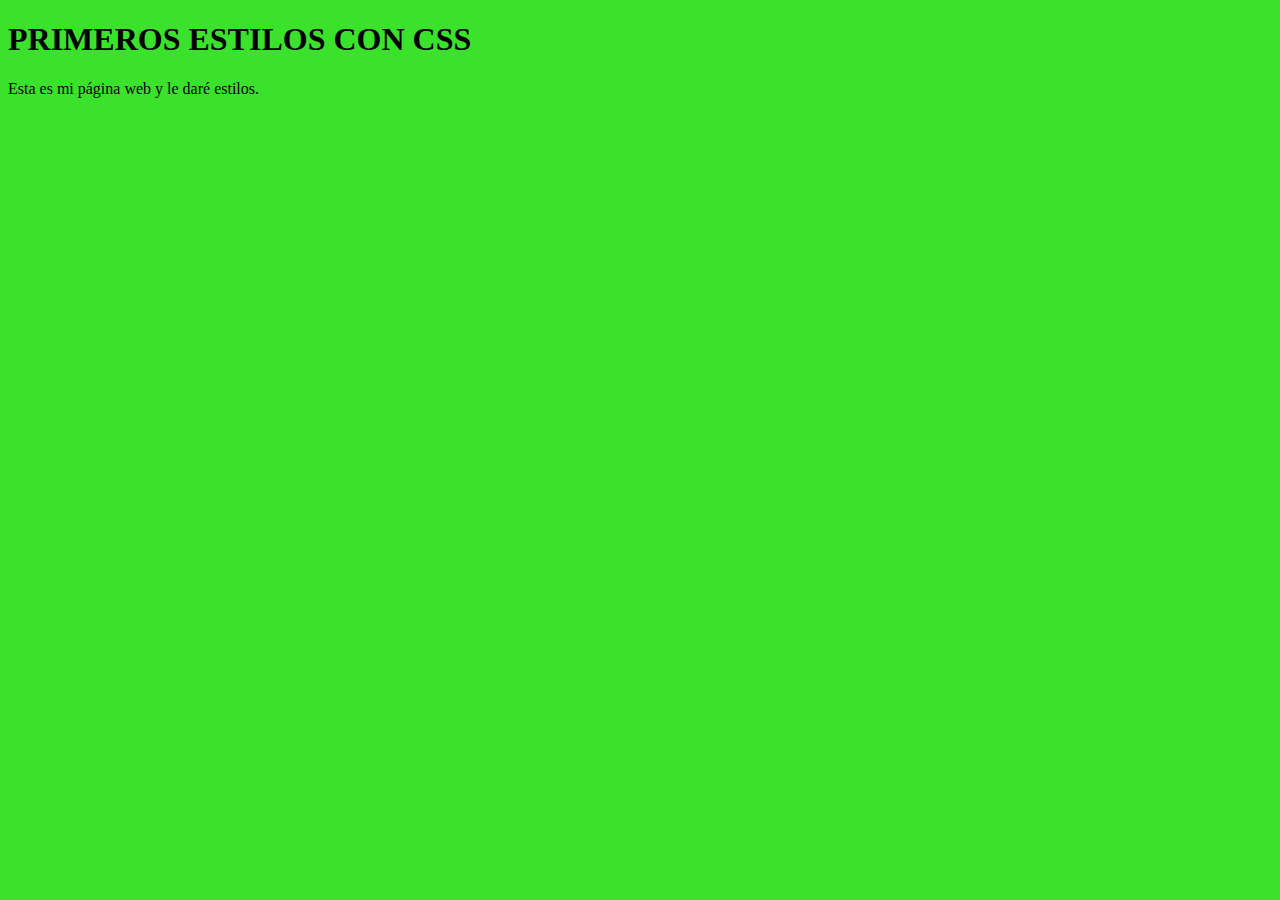
<file: Modulo 4/index.html>
<!DOCTYPE html>
    <html lang="es">
        <head>
            <title>Mi página web</title>
            <link rel="stylesheet" type="text/css" href="./estilos.css" />
        </head>
        <body class="fondo">
            <h1>PRIMEROS ESTILOS CON CSS</h1>
            <p class="mitexto">Esta es mi página web y le daré estilos.</p>
        </body>
    </html>
</file>
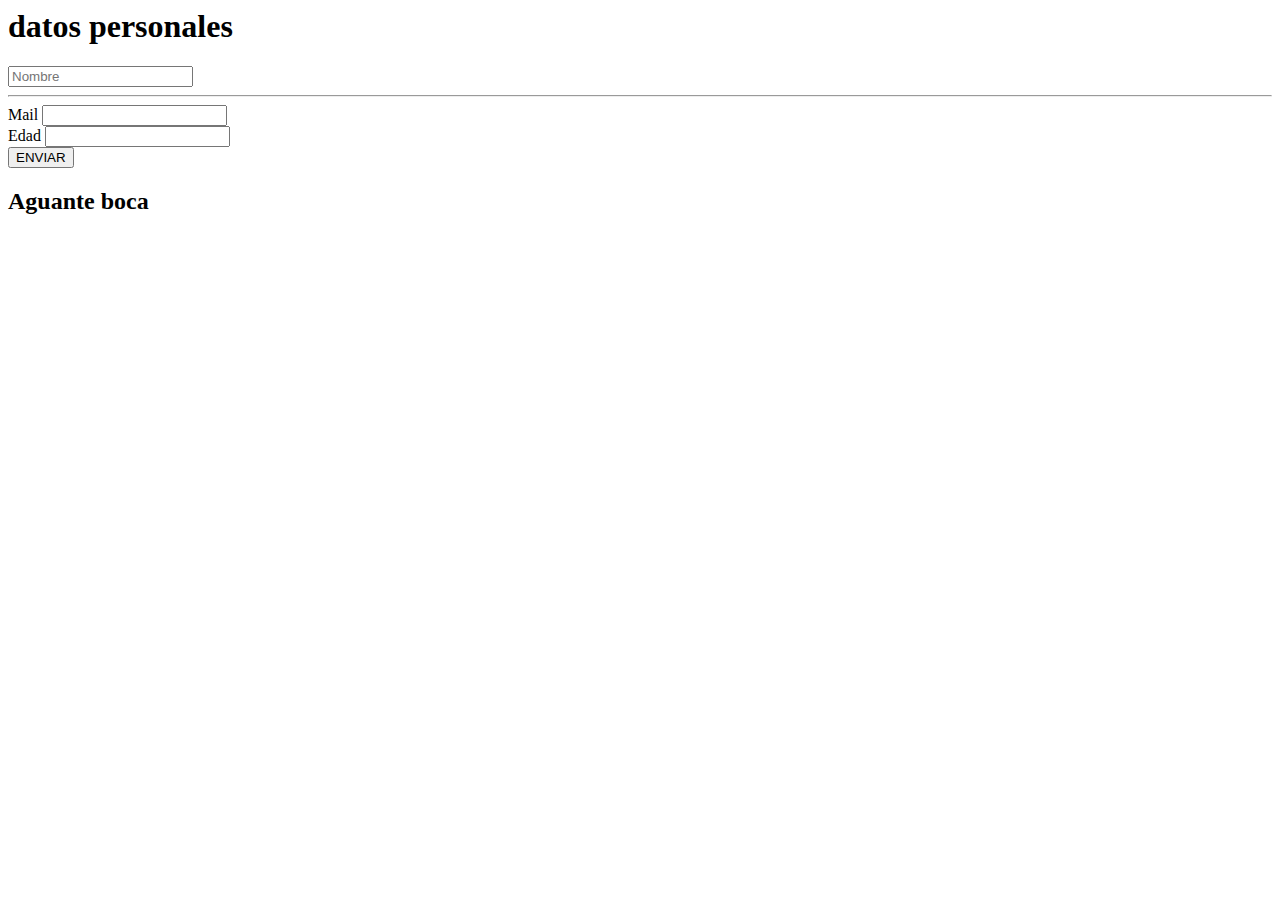
<file: Contacto.html>
<html lang="es">
    <head>
        <title>TELEFONOS DE CONTACTO</title>
    </head><body>
        <header>
            <h1>datos personales</h1>
            <form>
                <div>
                
                <input type="text" name="nombre" placeholder="Nombre"/>
            </div>
            <hr/>

            <div>
                <label for="email">Mail</label>
                <input type="email" name="email"/>
            </div>
            <div>
                <label for="edad">Edad</label>
                <input type="number" name="edad"/>
            </div>
            <div>
                <button>ENVIAR</button>
            </div>
            </form>
            
            <h2> Aguante boca</h2>
        </header>
</file>
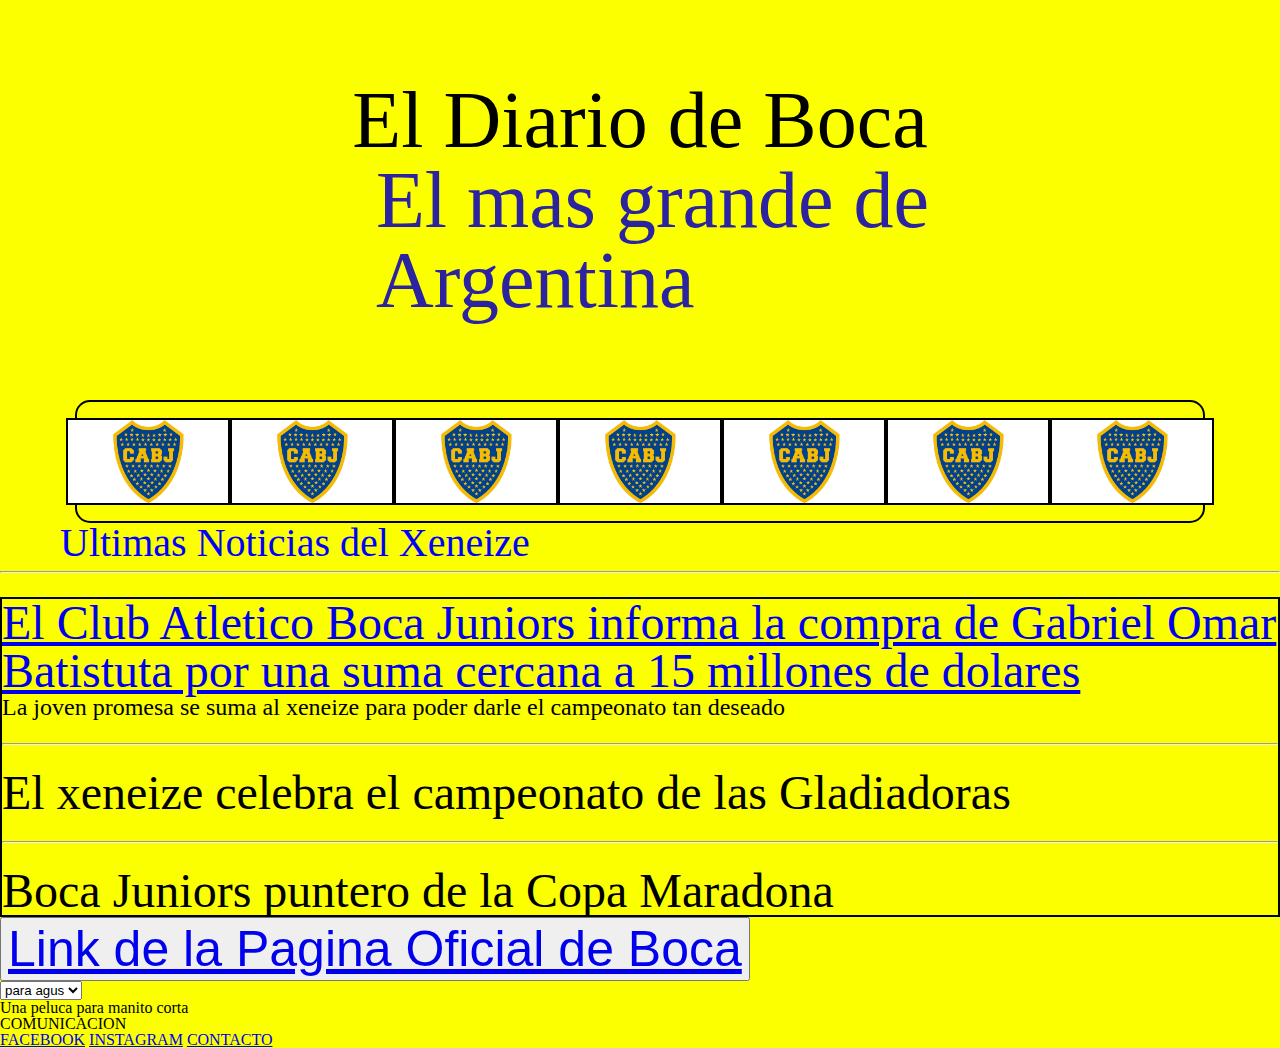
<file: mi primer pagina web.html>
<!DOCTYPE html>
<html lang="es">
    
    <head>
        <link rel="stylesheet" href="reset.css" />
        <link rel="stylesheet" href ="style.css" />
        <title id="titulo">El Diario de Boca</title>
    </head><body>
        
        <header id="fase1">
            <h1>El Diario de Boca</h1>
            <h2>El mas grande de Argentina</h2>
           
        </header>
        <main>  
<div id="logo2">
    <img src="escudo.jpeg" class="logo"/>
    <img src="escudo.jpeg" class="logo"/>
    <img src="escudo.jpeg" class="logo"/>
    <img src="escudo.jpeg" class="logo"/>
    <img src="escudo.jpeg" class="logo"/>
    <img src="escudo.jpeg" class="logo"/>
    <img src="escudo.jpeg" class="logo"/>
</div>
                
<section>
<h2 class="tittle" id="principal"> Ultimas Noticias del Xeneize</h2>

    <hr />

<article>
<br>
<article id="muestra">
    <a href= Contacto.html target="_blank">El Club Atletico Boca Juniors informa la compra de Gabriel Omar Batistuta por una suma cercana a 15 millones de dolares</a>
    <p id="subtitulo"> La joven promesa se suma al xeneize para poder darle el campeonato tan deseado</p>
    <hr />
    <p class="informa">El xeneize celebra el campeonato de las Gladiadoras</p>
    <hr />
    <p class="informa">Boca Juniors puntero de la Copa Maradona</p>
    </article>    

</article>
    <button id="boton"><a href= "https://www.bocajuniors.com.ar/" target="_blank">Link de la Pagina Oficial de Boca</a></button>
    <br>    
    <select>
            <option>para agus</option>
            <option>para pela</option>
            <option>para edu</option>
        </select>

        <p>Una peluca para manito corta</p>
       
    </body>
</main>
</section>
    <footer>
        <p>COMUNICACION</p>
        <a href= "https://www.facebook.com/profile.php?id=100005260906526" target="_blank"> FACEBOOK</a>
        <a href= "https://www.instagram.com/fedevannii/" target="_blank">INSTAGRAM</a>
        <a href="Contacto.html" target="_blank">CONTACTO</a>
                
    </footer>
</html>
</file>
<file: Modulo 4/estilos.css>
body{
    background-color: rgb(58, 226, 43);
}
</file>
<file: style.css>
body{
    background-color: rgb(251, 255, 0);
}
h2{
    color: rgb(43, 35, 160);
    transition: 1s;
    align-items: center;
    padding: 0em 0em 0em 1.5em;
    
}

.tittle{
    font-size: 50px;
   
}
#principal{
    border-radius: 15%;
    font-size: 40px;
    color: blue
    ;
}
.logo{
    background-color: rgb(238, 255, 0);
    width: 10em;
    border: 2px solid black;
    }
#fase1{
    width: 60vw;
    margin: auto;
    padding: 1em 1em 1em 1em;
    font-size: 5em;
    display: flex;
    flex-direction: column;
    align-items: center;
}
#logo2{
    width: 83vw;
    margin:auto;
    margin-top: 1,5em;
    border: 2px solid black;
    border-radius: 15px;
    padding: 1em 2em 1em 2em;
    display: flex;
    flex-direction: row;
    justify-content: center;
}
#muestra{
    border: 2px solid black;
    width: fit-content;
    font-size: 3em;
}
#muestra :hover{
    background-color: antiquewhite;
}


#boton{
    font-size: 50px;

}
#link{
    font-size: 5em;
}
#subtitulo{
    font-size: 0.5em;
}
</file>
